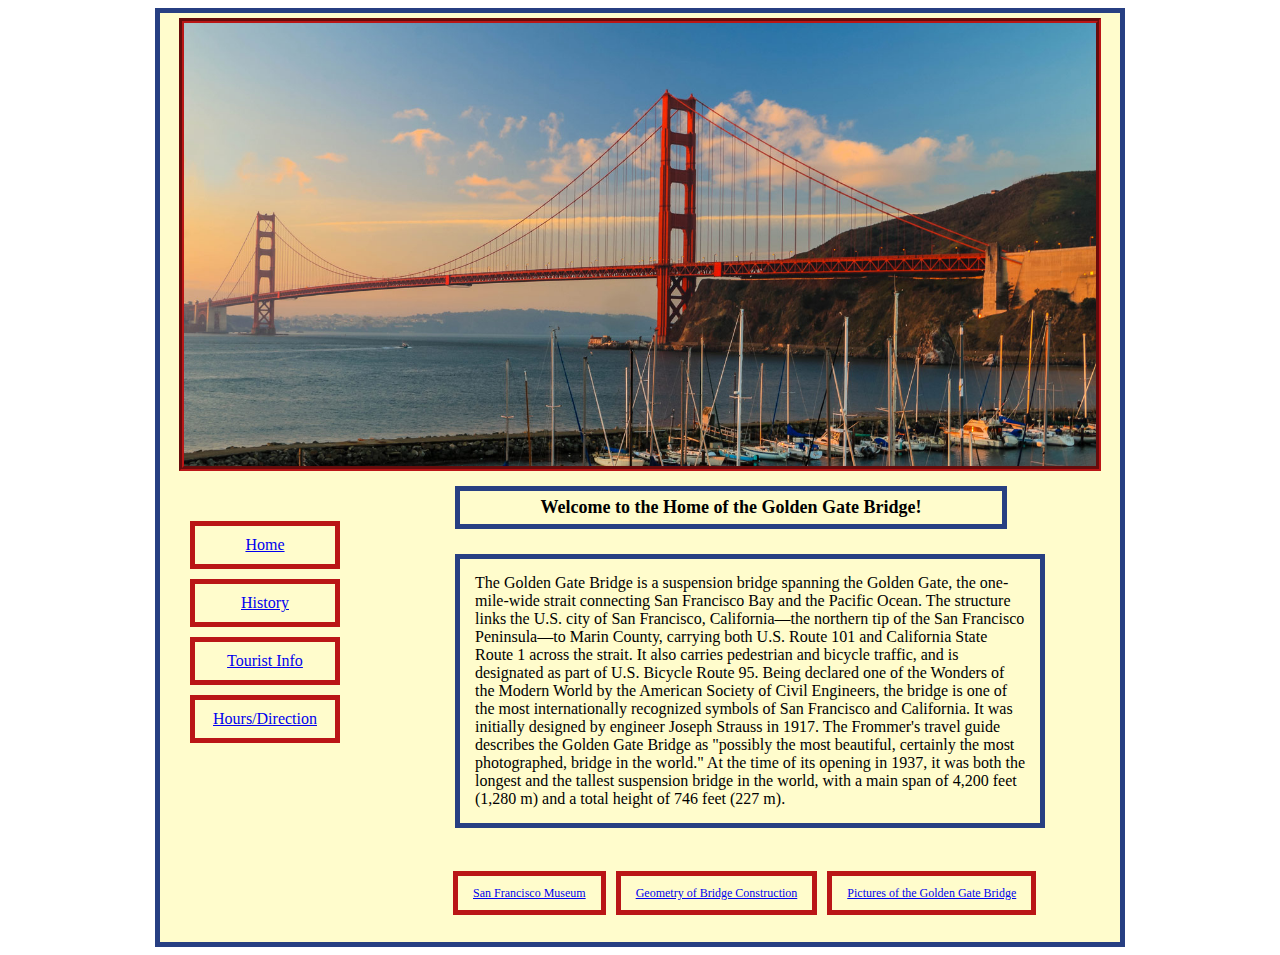
<file: index.html>
<!DOCTYPE html>
<html>
<head>
	<title>Golden Gate Home by: Tanzina Alam</title>
	<link rel="stylesheet" type="text/css" href="styles.css"> 
</head>
<body>
	<div id="container">
		<section id="image">
			<img src="goldengate.jpeg"> 
		</section>
			<nav> 
				<!-- Vertical Navigation Bar, Float Left-->
				<ol>
				<a href="index.html" ><li>Home</li></a>
				<a href="history.html" ><li>History</li></a>
				<a href="tourist.html" ><li>Tourist Info</li></a>
				<a href="hours.html" ><li>Hours/Direction</li></a>
				</ol>
			</nav>
<section id="main">
	<h2>Welcome to the Home of the Golden Gate Bridge!</h2>
	<p>The Golden Gate Bridge is a suspension bridge spanning the Golden Gate, the one-mile-wide strait connecting San Francisco Bay and the Pacific Ocean. The structure links the U.S. city of San Francisco, California—the northern tip of the San Francisco Peninsula—to Marin County, carrying both U.S. Route 101 and California State Route 1 across the strait. It also carries pedestrian and bicycle traffic, and is designated as part of U.S. Bicycle Route 95. Being declared one of the Wonders of the Modern World by the American Society of Civil Engineers, the bridge is one of the most internationally recognized symbols of San Francisco and California. It was initially designed by engineer Joseph Strauss in 1917.

The Frommer's travel guide describes the Golden Gate Bridge as "possibly the most beautiful, certainly the most photographed, bridge in the world." At the time of its opening in 1937, it was both the longest and the tallest suspension bridge in the world, with a main span of 4,200 feet (1,280 m) and a total height of 746 feet (227 m).</p>
</section>
<footer>
<ul> 
	<a href="http://www.sfmuseum.org/assoc/bridge00.html" target="_blank"><li>San Francisco Museum</li></a>
	<a href="http://www.faculty.fairfield.edu/jmac/rs/bridges.htm" target="_blank"><li>Geometry of Bridge Construction</li></a>
	<a href="http://www.pcimagenetwork.com/golden/golden.htm" target="_blank"><li>Pictures of the Golden Gate Bridge</li></a>
</ul>
</footer>
		
	</div>

</body>
</html>
</file>
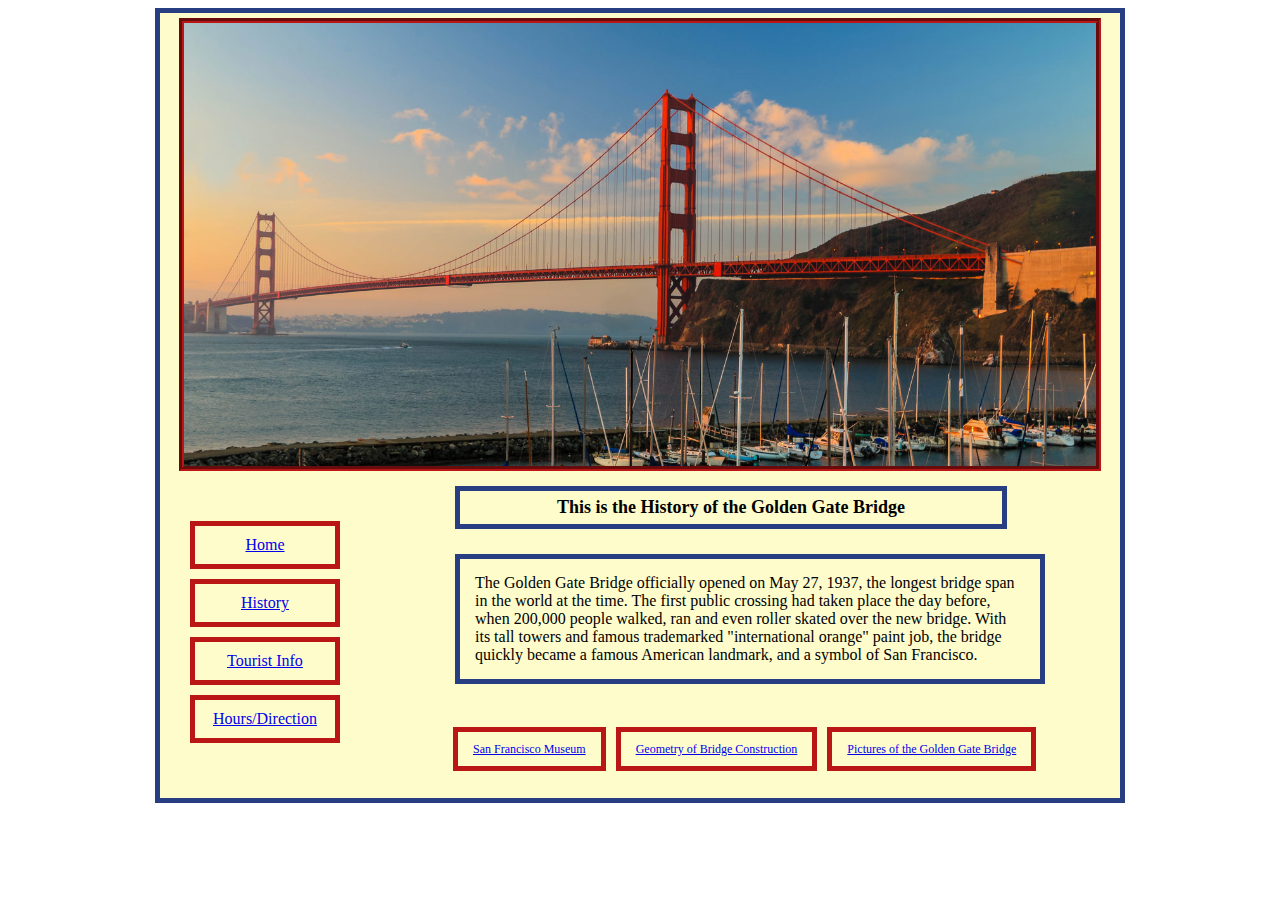
<file: history.html>
<!DOCTYPE html>
<html>
<head>
	<title>History of the Golden Gate Bridge</title>
	<link rel="stylesheet" type="text/css" href="styles.css"> 
</head>
<body>
	<div id="container">
		<section id="image">
			<img src="goldengate.jpeg"> 
		</section>
			<nav> 
				<!-- Vertical Navigation Bar, Float Left-->
				<ol>
				<a href="index.html" ><li>Home</li></a>
				<a href="history.html" ><li>History</li></a>
				<a href="tourist.html" ><li>Tourist Info</li></a>
				<a href="hours.html" ><li>Hours/Direction</li></a>
				</ol>
			</nav>
<section id="main">
	<h2>This is the History of the Golden Gate Bridge</h2>
	<p>The Golden Gate Bridge officially opened on May 27, 1937, the longest bridge span in the world at the time. The first public crossing had taken place the day before, when 200,000 people walked, ran and even roller skated over the new bridge.

With its tall towers and famous trademarked "international orange" paint job, the bridge quickly became a famous American landmark, and a symbol of San Francisco.</p>
</section>
<footer>
<ul> 
	<a href="http://www.sfmuseum.org/assoc/bridge00.html" target="_blank"><li>San Francisco Museum</li></a>
	<a href="http://www.faculty.fairfield.edu/jmac/rs/bridges.htm" target="_blank"><li>Geometry of Bridge Construction</li></a>
	<a href="http://www.pcimagenetwork.com/golden/golden.htm" target="_blank"><li>Pictures of the Golden Gate Bridge</li></a>
</ul>
</footer>
		
	</div>

</body>
</html>
</file>
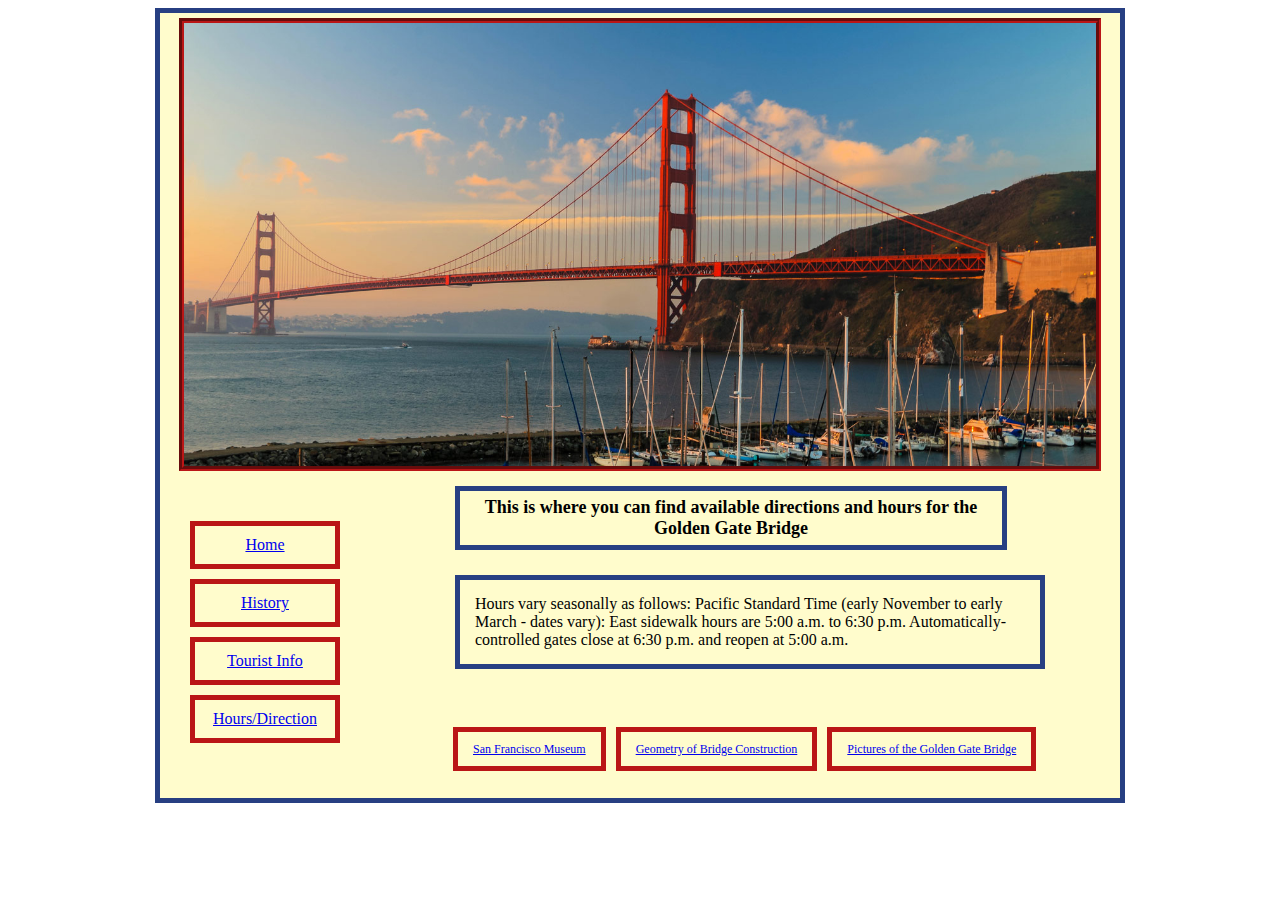
<file: hours.html>
<!DOCTYPE html>
<html>
<head>
	<title>Hours and Directions for the Golden Gate Bridge</title>
	<link rel="stylesheet" type="text/css" href="styles.css"> 
</head>
<body>
	<div id="container">
		<section id="image">
			<img src="goldengate.jpeg"> 
		</section>
			<nav> 
				<!-- Vertical Navigation Bar, Float Left-->
				<ol>
				<a href="index.html" ><li>Home</li></a>
				<a href="history.html" ><li>History</li></a>
				<a href="tourist.html" ><li>Tourist Info</li></a>
				<a href="hours.html" ><li>Hours/Direction</li></a>
				</ol>
			</nav>
<section id="main">
	<h2>This is where you can find available directions and hours for the Golden Gate Bridge</h2>
	<p>Hours vary seasonally as follows: Pacific Standard Time (early November to early March - dates vary): East sidewalk hours are 5:00 a.m. to 6:30 p.m. Automatically-controlled gates close at 6:30 p.m. and reopen at 5:00 a.m.</p>
</section>
<footer>
<ul> 
	<a href="http://www.sfmuseum.org/assoc/bridge00.html" target="_blank"><li>San Francisco Museum</li></a>
	<a href="http://www.faculty.fairfield.edu/jmac/rs/bridges.htm" target="_blank"><li>Geometry of Bridge Construction</li></a>
	<a href="http://www.pcimagenetwork.com/golden/golden.htm" target="_blank"><li>Pictures of the Golden Gate Bridge</li></a>
</ul>
</footer>
		
	</div>

</body>
</html>
</file>
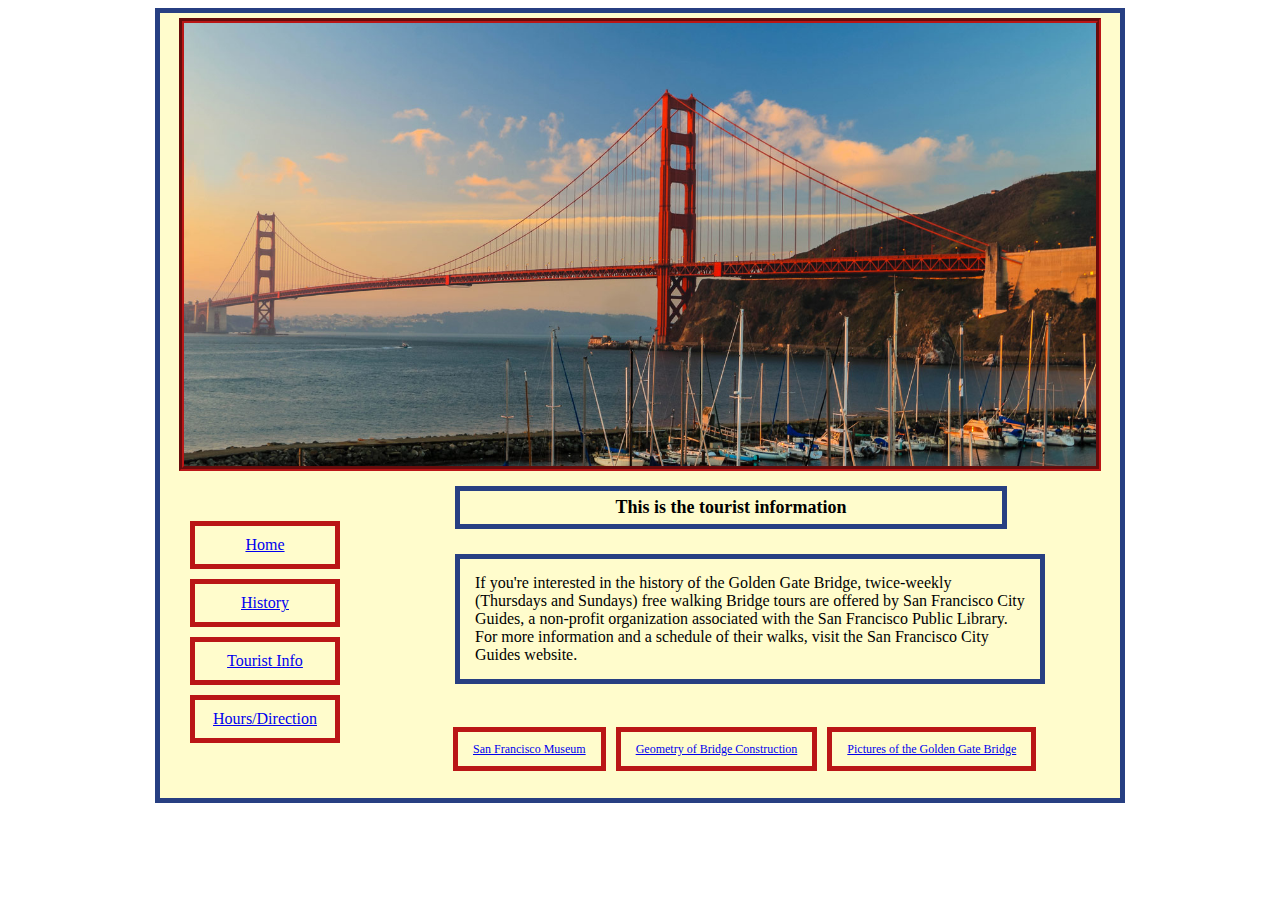
<file: tourist.html>
<!DOCTYPE html>
<html>
<head>
	<title>Tourist Information about the Golden Gate Bridge</title>
	<link rel="stylesheet" type="text/css" href="styles.css"> 
</head>
<body>
	<div id="container">
		<section id="image">
			<img src="goldengate.jpeg"> 
		</section>
			<nav> 
				<!-- Vertical Navigation Bar, Float Left-->
				<ol>
				<a href="index.html" ><li>Home</li></a>
				<a href="history.html" ><li>History</li></a>
				<a href="tourist.html" ><li>Tourist Info</li></a>
				<a href="hours.html" ><li>Hours/Direction</li></a>
				</ol>
			</nav>
<section id="main">
	<h2>This is the tourist information </h2>
	<p>If you're interested in the history of the Golden Gate Bridge, twice-weekly (Thursdays and Sundays) free walking Bridge tours are offered by San Francisco City Guides, a non-profit organization associated with the San Francisco Public Library. For more information and a schedule of their walks, visit the San Francisco City Guides website. 

</p>
</section>
<footer>
<ul> 
	<a href="http://www.sfmuseum.org/assoc/bridge00.html" target="_blank"><li>San Francisco Museum</li></a>
	<a href="http://www.faculty.fairfield.edu/jmac/rs/bridges.htm" target="_blank"><li>Geometry of Bridge Construction</li></a>
	<a href="http://www.pcimagenetwork.com/golden/golden.htm" target="_blank"><li>Pictures of the Golden Gate Bridge</li></a>
</ul>
</footer>
		
	</div>

</body>
</html>
</file>
<file: styles.css>
#container {
	width: 960px;
	margin: 0px auto;
	border: #273f82 solid 5px;
	background-color: #fffccc;
}


img {
	display: block;
  margin-left: auto;
  margin-right: auto;
  width: 95%;
  margin-bottom:  -70px;
  margin-top: 5px;
  border:  #ba1616 5px groove;
}
nav {
	width: 200px;
	float: left;
	padding: 10px;
	margin: 94px 0px -30px -30px;

}

nav ol li {
	text-align: center;
	border: #ba1616 solid 5px;
	margin: 10px 0px 0px 10px;
	list-style-type: none;
	padding: 10px;

}

#main {
	margin: 45px 0px 0px 100px;
	padding: 10px 15px;


}

#main h2 {
	width: 530px;
	border: #273f82 solid 5px;
	text-align: center;
	margin: 30px 30px -20px 180px;
	padding: 6px;
	font-size:  18px;

}

#main p {
	width: 550px;
	margin: 45px 180px;
	border: #273f82 solid 5px;
	padding: 15px;

}


footer {
	width: 650px;
	margin: -20px 250px 25px;
	list-style-type: none;
	display: inline-block;

}

footer ul li {
	font-size: 12px;
	list-style-type: none;
	border: #ba1616 solid 5px;
	padding: 10px 15px;
	display: inline;
	margin: 3px 3px 3px 3px;
}


a:hover {
  color: brown
}
</file>
